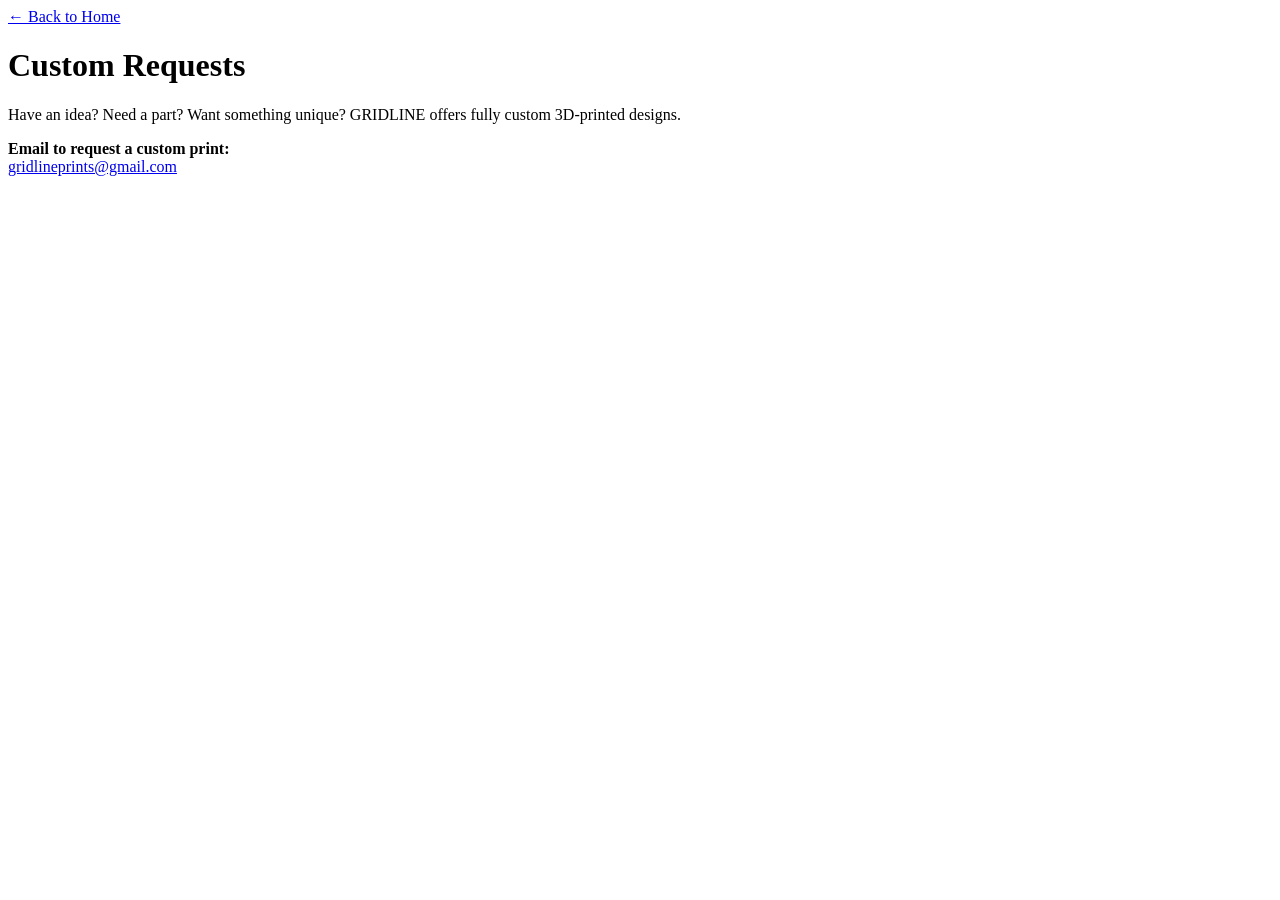
<file: custom.html>
<!DOCTYPE html>
<html>
<head>
    <meta charset="UTF-8">
    <title>Custom Prints – GRIDLINE</title>
    <link rel="stylesheet" href="style.css">
</head>
<body>

<a href="index.html">← Back to Home</a>

<div class="container">
    <h1>Custom Requests</h1>
    <p>Have an idea? Need a part? Want something unique? GRIDLINE offers fully custom 3D‑printed designs.</p>

    <p><strong>Email to request a custom print:</strong><br>
    <a href="mailto:gridlineprints@gmail.com">gridlineprints@gmail.com</a></p>
</div>

</body>
</html>
</file>
<file: style.css>

</file>
